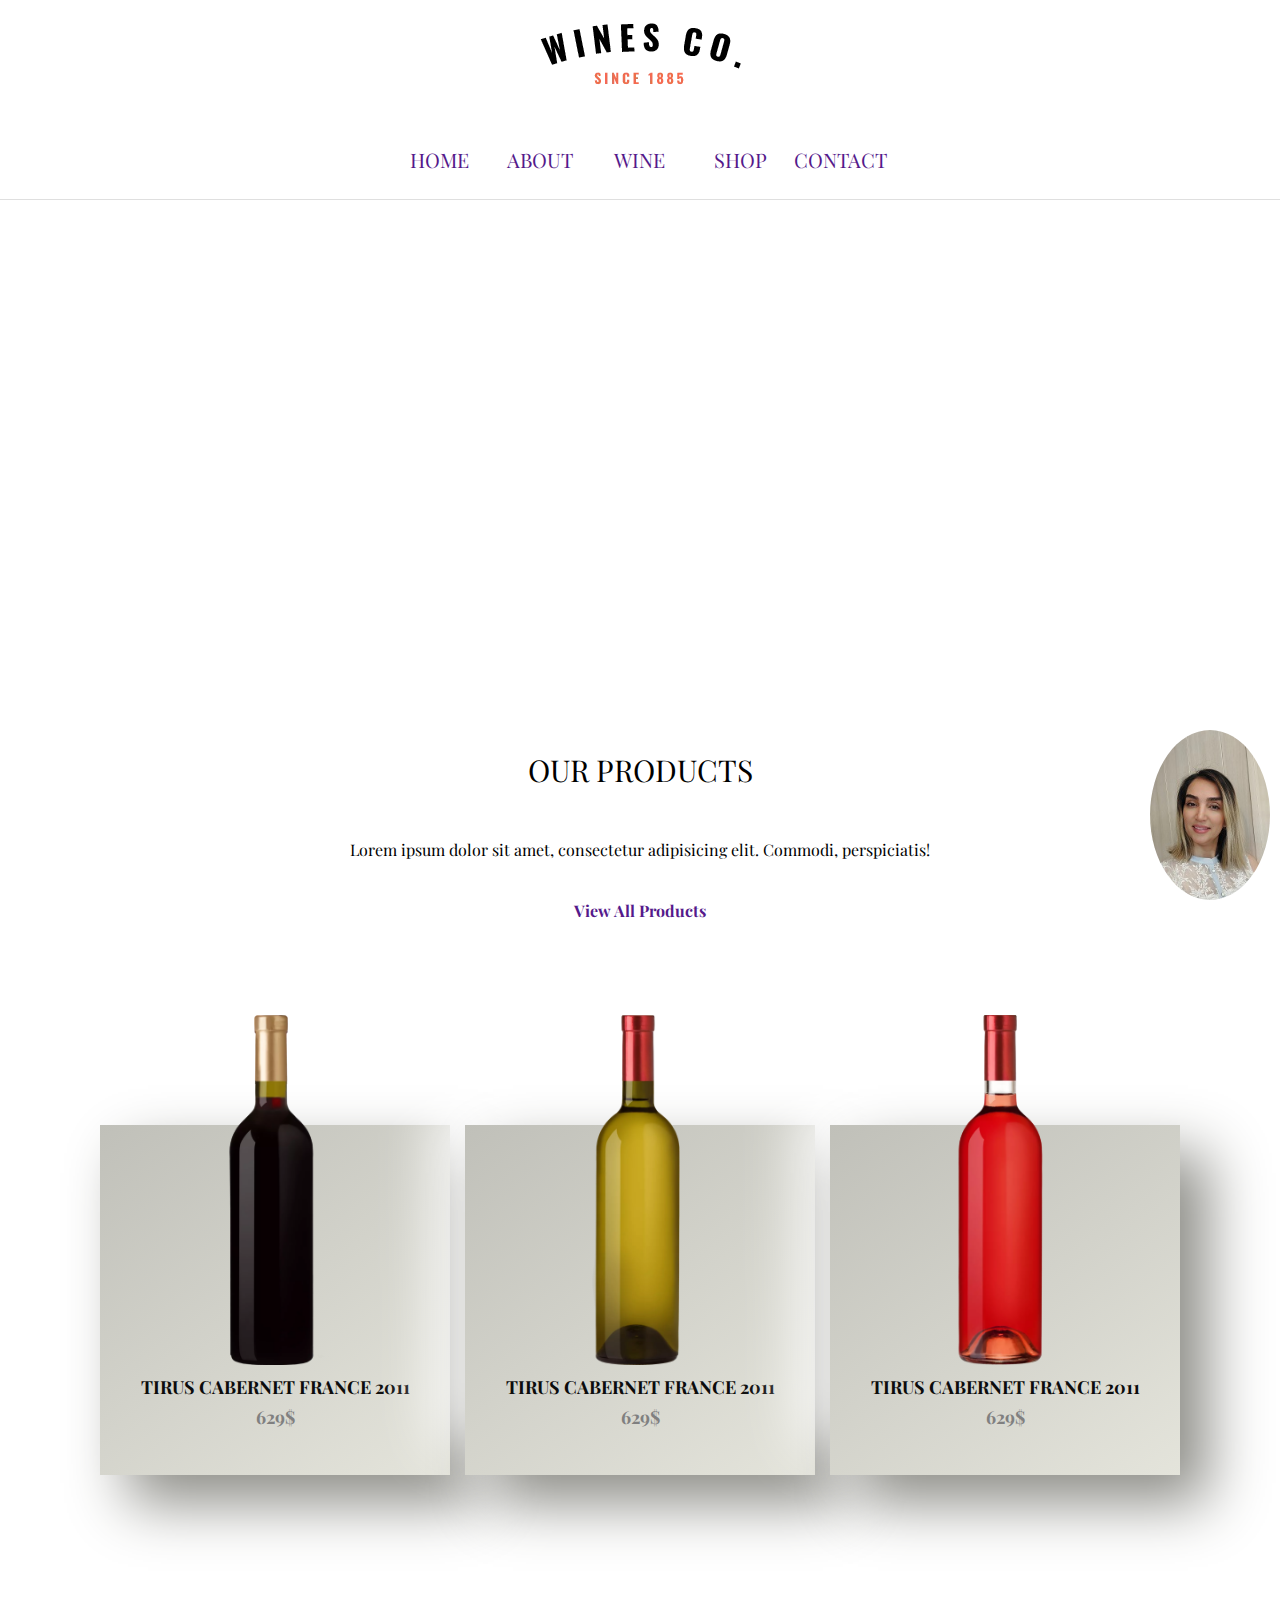
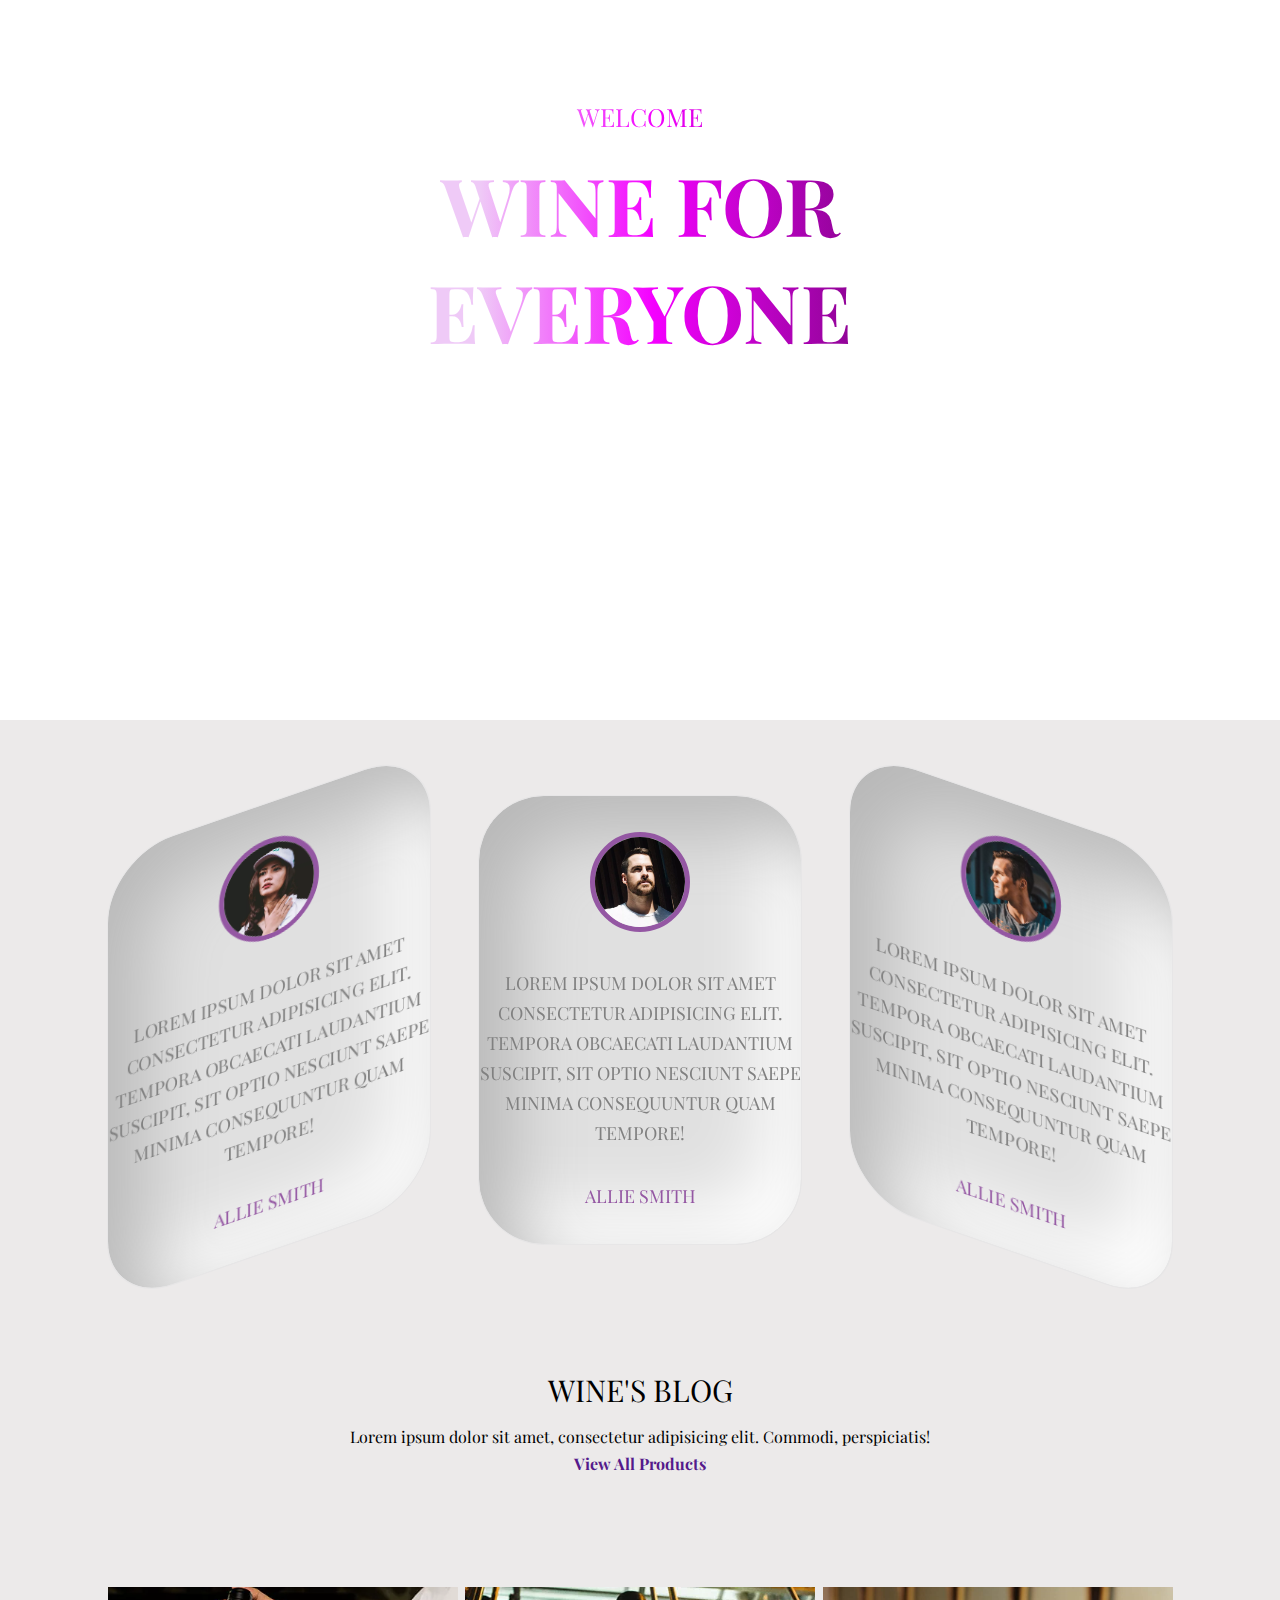
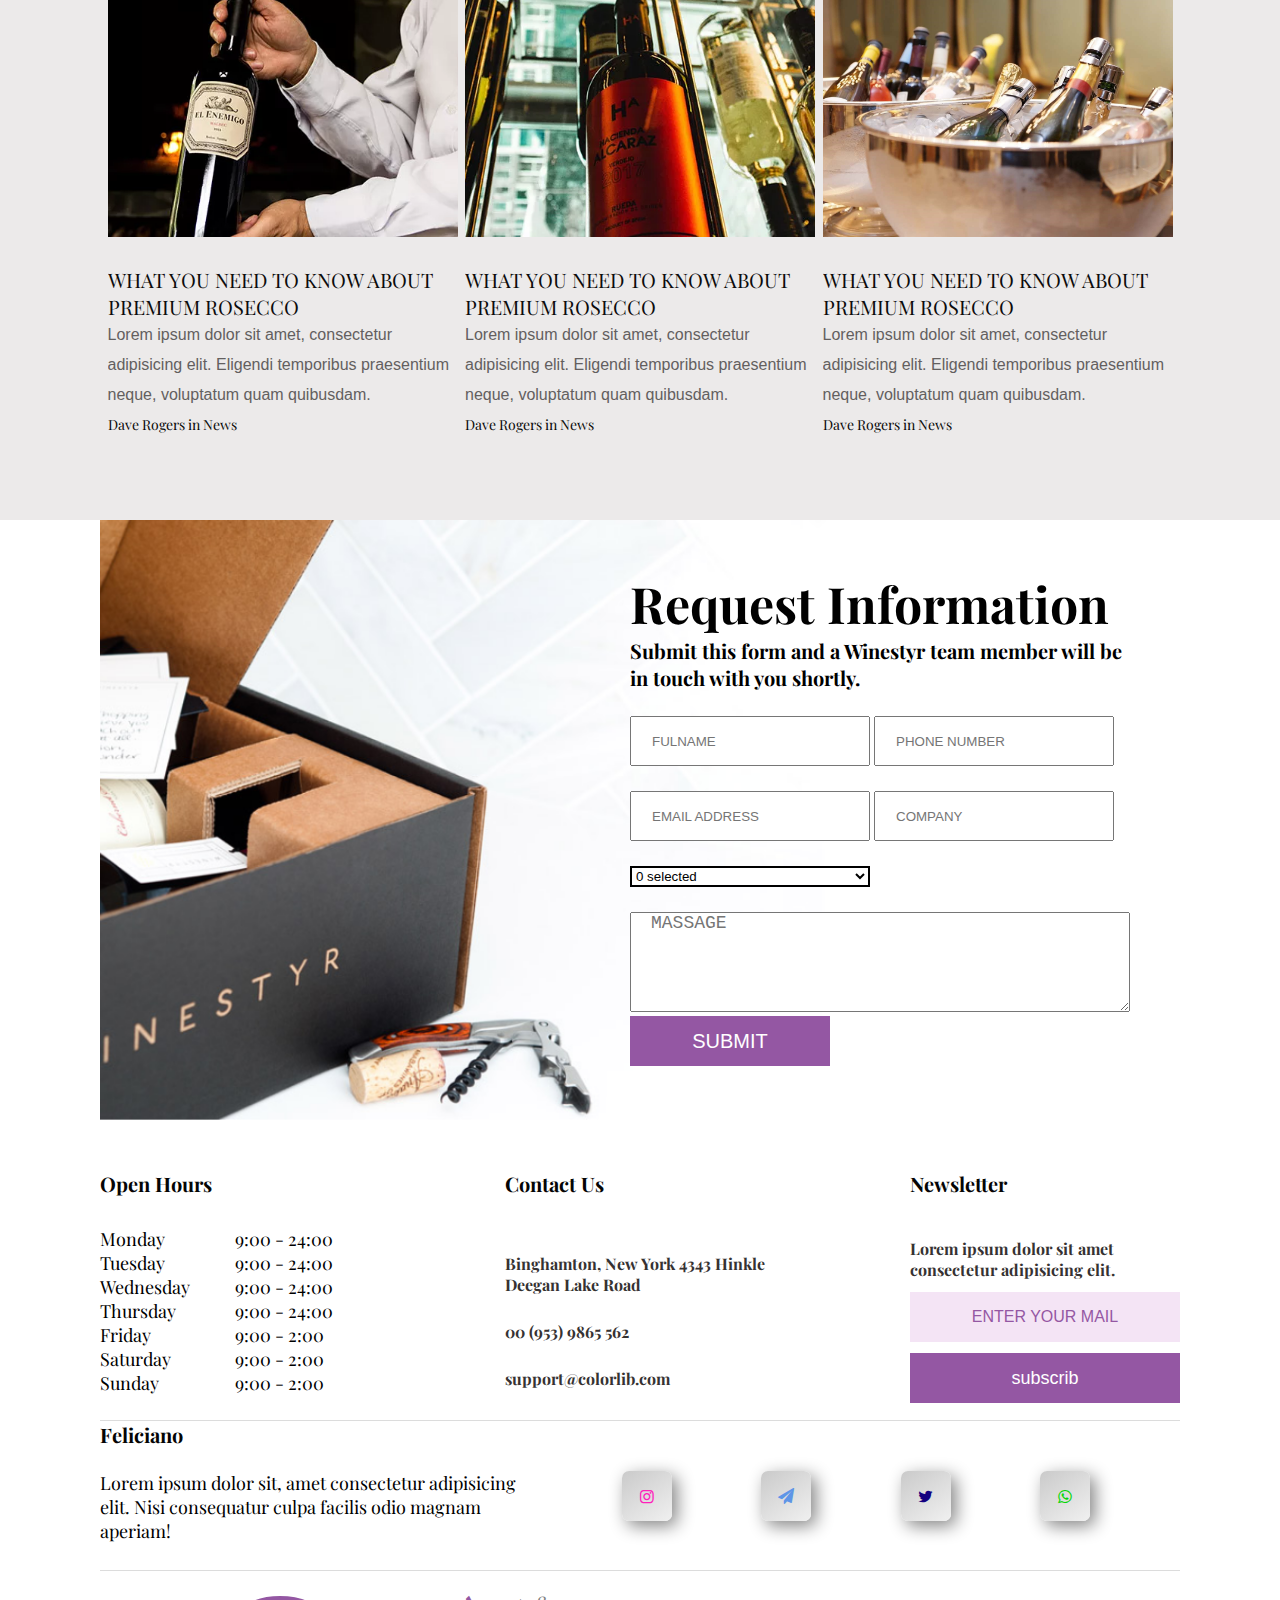
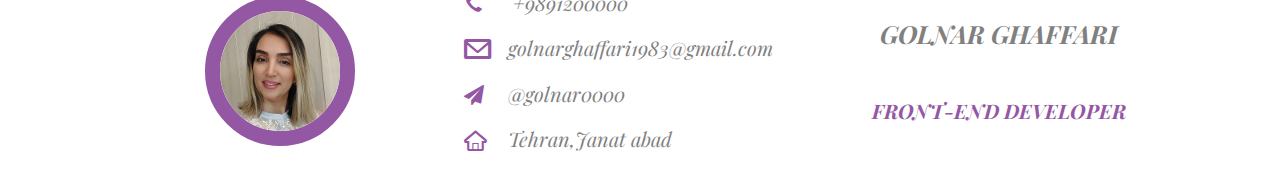
<file: index.html>
<!DOCTYPE html>
<html lang="en">

<head>
    <meta charset="UTF-8">
    <meta name="viewport" content="width=device-width, initial-scale=1.0">
    <link rel="stylesheet" href="css/style.css">
    <link rel="stylesheet" href="font/fontello-d70b8299/css/fontello.css">
    <link rel="preconnect" href="https://fonts.googleapis.com">
    <link rel="preconnect" href="https://fonts.gstatic.com" crossorigin>
    <link href="https://fonts.googleapis.com/css2?family=Playfair+Display:ital,wght@0,400..900;1,400..900&display=swap"
        rel="stylesheet">
    <title>Document</title>
</head>

<body>
    <main>

        <header>
            <figure><a href=""><img src="images/logo(1).png" alt=""></a></figure>
            <nav class="row">
                <ul class="row">
                    <li><a href="">home</a></li>
                    <li><a href="">about</a></li>
                    <li><a href="">wine</a></li>
                    <li><a href="">shop</a></li>
                    <li><a href="">contact</a></li>
                </ul>
            </nav>
        </header>
        <div>
            <img src="images/golnar.jpg" alt="">
            <div class="icon-instagram"></div>
            <div class=" icon-paper-plane"></div>
            <div class="icon-twitter"></div>
            <div class=" icon-whatsapp"></div>
        </div>
        <section>
            <div class="slider">
                <figure><img src="images/bg2.jpg" alt="">
                    <figcaption>Wine for everyone</figcaption>
                </figure>
                <figure><img src="images/bg6.jpg" alt="">
                    <figcaption>grape wine</figcaption>
                </figure>
                <figure><img src="images/bg4.jpg" alt="">
                    <figcaption>white wine</figcaption>
                </figure>
                <figure><img src="images/bg8.jpg" alt="">
                    <figcaption>red wine</figcaption>
                </figure>
                <figure><img src="images/5.webp" alt="">
                    <figcaption>products</figcaption>
                </figure>

            </div>
        </section>
        <section class="row">
            <div class="row">
                <span>Our Products</span>
                <span>Lorem ipsum dolor sit amet, consectetur adipisicing elit. Commodi, perspiciatis!</span>
                <span><a href="">View All Products </a></span>
            </div>
            <div class="row">
                <figure><img src="images/wine_1.png" alt=""> <span>tirus cabernet france 2011</span><span>629$</span>
                    <figcaption><span>tirus cabernet france 2011</span><span>9000$</span><span>629$</span><button ><i
                                class=" icon-home-outline"></i>Add To Cart</button></figcaption>
                </figure>
                <figure><img src="images/wine_2.png" alt=""><span>tirus cabernet france 2011</span><span>629$</span>
                    <figcaption><span>tirus cabernet france 2011</span><span>9000$</span><span>629$</span><button><i
                                class=" icon-home-outline"></i>Add To Cart</button></figcaption>
                </figure>
                <figure><img src="images/wine_3.png" alt=""><span>tirus cabernet france 2011</span><span>629$</span>
                    <figcaption><span>tirus cabernet france 2011</span><span>9000$</span><span>629$</span><button><i
                                class=" icon-home-outline">
                            </i>Add To Cart</button></figcaption>
                </figure>
            </div>
        </section>
        <section class="row">
            <span>WELCOME</span>
            <span>Wine for everyone</span>
        </section>
        <section class="row">
            <div class="row left">
                <figure> <img src="images/person_1.jpg" alt=""></figure>
                <p>Lorem ipsum dolor sit amet consectetur adipisicing elit. Tempora obcaecati laudantium suscipit, sit
                    optio nesciunt saepe minima consequuntur quam tempore!</p><span>allie smith</span>
            </div>
            <div class="row center">
                <figure> <img src="images/person_2.jpg" alt=""></figure>
                <p>Lorem ipsum dolor sit amet consectetur adipisicing elit. Tempora obcaecati laudantium suscipit, sit
                    optio nesciunt saepe minima consequuntur quam tempore!</p><span>allie smith</span>
            </div>
            <div class="row right">
                <figure> <img src="images/person_3.jpg" alt=""></figure>
                <p>Lorem ipsum dolor sit amet consectetur adipisicing elit. Tempora obcaecati laudantium suscipit, sit
                    optio nesciunt saepe minima consequuntur quam tempore!</p><span>allie smith</span>
            </div>

        </section>
        <section class="row">
            <div class="row">
                <span>Wine's Blog</span>
                <span>Lorem ipsum dolor sit amet, consectetur adipisicing elit. Commodi, perspiciatis!</span>
                <span><a href="">View All Products </a></span>
            </div>
            <div class="row">
                <figure><img src="images/img_1.jpg" alt="">
                    <figcaption>
                        <p>What You Need To Know About Premium Rosecco</p><span>Lorem ipsum dolor sit amet, consectetur
                            adipisicing elit. Eligendi temporibus praesentium neque, voluptatum quam
                            quibusdam.</span><span>Dave Rogers in News</span>
                    </figcaption>
                </figure>
                <figure><img src="images/img_3.jpg" alt="">
                    <figcaption>
                        <p>What You Need To Know About Premium Rosecco</p><span>Lorem ipsum dolor sit amet, consectetur
                            adipisicing elit. Eligendi temporibus praesentium neque, voluptatum quam
                            quibusdam.</span><span>Dave Rogers in News</span>
                    </figcaption>
                </figure>
                <figure><img src="images/serv3.jpg" alt="">
                    <figcaption>
                        <p>What You Need To Know About Premium Rosecco</p><span>Lorem ipsum dolor sit amet, consectetur
                            adipisicing elit. Eligendi temporibus praesentium neque, voluptatum quam
                            quibusdam.</span><span>Dave Rogers in News</span>
                    </figcaption>
                </figure>
            </div>
        </section>
        <section class="row">

            <div class="row">
            </div>
            <div>
                <form action="" method="post">
                    <h1>Request Information</h1>
                    <p>Submit this form and a Winestyr team member will be in touch with you shortly.</p>
                    <input type="text" name="fulname" placeholder="FULNAME">
                    <input type="tel" placeholder="PHONE NUMBER" name="phonenumber">
                    <input type="email" placeholder="EMAIL ADDRESS" name="email">
                    <input type="text" name="fulname" placeholder="COMPANY">

                    <select multiple size="1" name="Number of Gift" id="" class="gift">
                        <optgroup label="NUMBER OF GIFT">

                            <option value="">10</option>
                            <option value="">10-40</option>
                            <option value="">41-100</option>
                            <option value="">+100</option>
                        </optgroup>
                    </select>
                    <textarea name="address" id="" cols="30" rows="10" placeholder="MASSAGE"></textarea>
                    <button>SUBMIT</button>

                </form>
            </div>
        </section>
        <footer>
            <div class="row">
                <div><span>Open Hours</span>
                    <section>
                        <div>
                            <span>Monday</span>
                            <span>Tuesday</span>
                            <span>Wednesday</span>
                            <span>Thursday</span>
                            <span>Friday</span>
                            <span>Saturday</span>
                            <span>Sunday</span>
                        </div>
                        <div>
                            <span>9:00 - 24:00</span>
                            <span>9:00 - 24:00</span>
                            <span>9:00 - 24:00</span>
                            <span>9:00 - 24:00</span>
                            <span>9:00 - 2:00</span>
                            <span>9:00 - 2:00</span>
                            <span>9:00 - 2:00</span>

                        </div>
                    </section>
                </div>
                <div>
                    <span>Contact Us</span>
                    <section class="row">
                        <span>Binghamton, New York 4343 Hinkle Deegan Lake Road</span>
                        <span>00 (953) 9865 562</span>
                        <span>support@colorlib.com</span>
                    </section>
                </div>
                <div>
                    <span>Newsletter</span>
                    <section class="row">
                        <p>Lorem ipsum dolor sit amet consectetur adipisicing elit.</p>
                        <input type="email" placeholder="ENTER YOUR MAIL">
                        <button>subscrib</button>
                    </section>

                </div>
            </div>
            <div class="row">
                <div class="row"><span>Feliciano</span>
                    <p>Lorem ipsum dolor sit, amet consectetur adipisicing elit. Nisi consequatur culpa facilis odio
                        magnam aperiam!</p>
                </div>

                <div class="row">
                    <i class="icon-instagram"></i>
                    <i class=" icon-paper-plane"></i>
                    <i class="icon-twitter"></i>
                    <i class=" icon-whatsapp"></i>

                </div>
            </div>
            <div class="row">
                <div>
                    <img src="images/golnar.jpg" alt="">
                </div>
                <div>
                    <div><i class="icon-call"> <span>+9891200000</span> </i></div>
                    <div><i class=" icon-mail-1"><span>golnarghaffari1983@gmail.com</span></i></div>
                    <div><i class=" icon-paper-plane"><span>@golnar0000</span></i></div>
                    <div><i class="icon-home-outline"><span>Tehran,Janat abad</span></i></div>
                </div>
                <div class="row">
                    <p>GOLNAR GHAFFARI</p>
                    <h2>FRONT-END DEVELOPER</h2>

                </div>
            </div>
        </footer>
        
    </main>
</body>

</html>
</file>
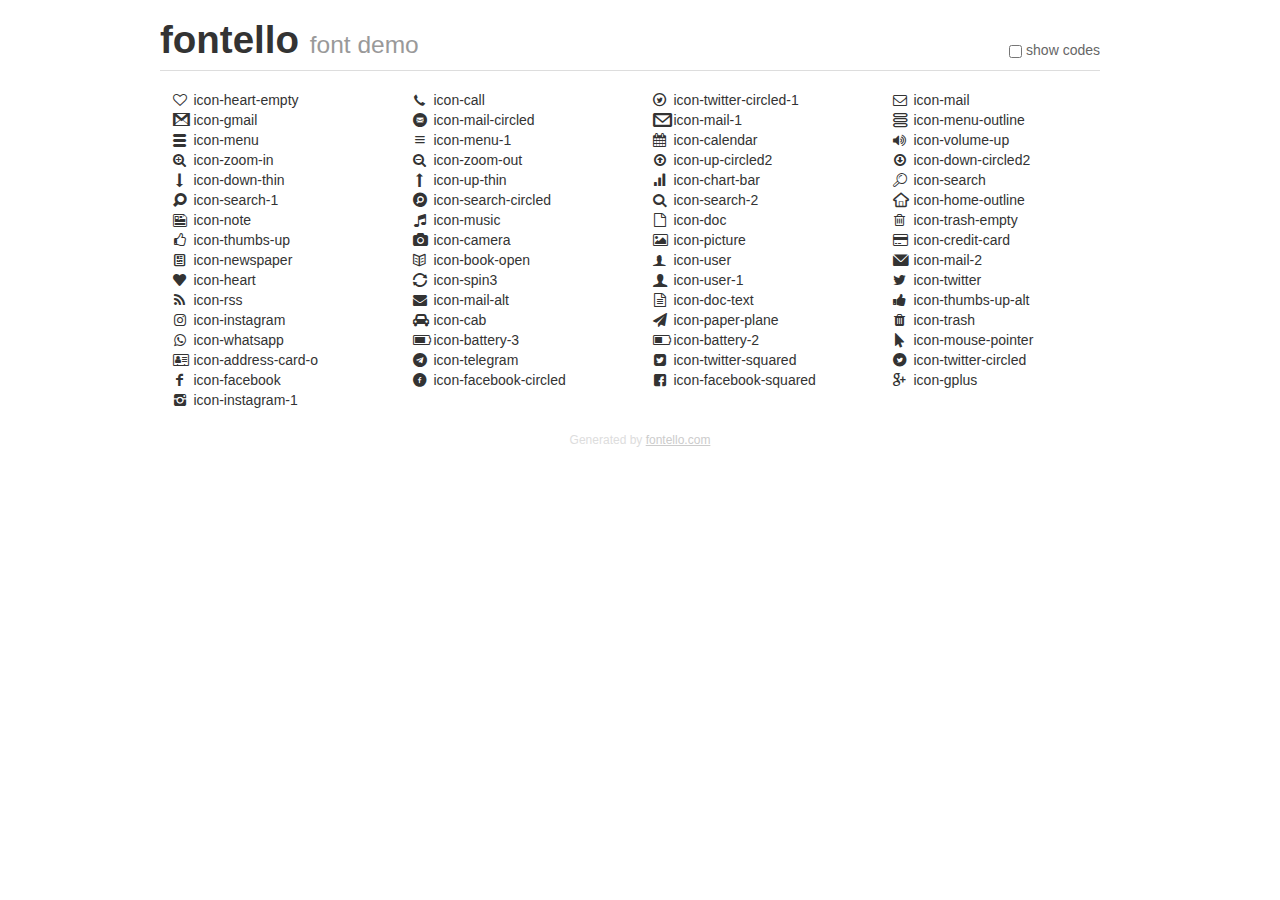
<file: font/fontello-d70b8299/demo.html>
<!DOCTYPE html>
<html>
  <head>
  <!--[if lt IE 9]><script language="javascript" type="text/javascript" src="//html5shim.googlecode.com/svn/trunk/html5.js"></script><![endif]-->
  <meta charset="UTF-8">
  <style>
    html {
      font-size: 100%;
      -webkit-text-size-adjust: 100%;
      -ms-text-size-adjust: 100%;
    }
    a:focus {
      outline: thin dotted #333;
      outline: 5px auto -webkit-focus-ring-color;
      outline-offset: -2px;
    }
    a:hover,
    a:active {
      outline: 0;
    }
    input {
      margin: 0;
      font-size: 100%;
      vertical-align: middle;
      *overflow: visible;
      line-height: normal;
    }
    input::-moz-focus-inner {
      padding: 0;
      border: 0;
    }
    body {
      margin: 0;
      font-family: "Helvetica Neue", Helvetica, Arial, sans-serif;
      font-size: 14px;
      line-height: 20px;
      color: #333;
      background-color: #fff;
    }
    a {
      color: #08c;
      text-decoration: none;
    }
    a:hover {
      color: #005580;
      text-decoration: underline;
    }
    .row {
      margin-left: -20px;
      *zoom: 1;
    }
    .row:before,
    .row:after {
      display: table;
      content: "";
      line-height: 0;
    }
    .row:after {
      clear: both;
    }
    .span3 {
      float: left;
      min-height: 1px;
      margin-left: 20px;
      width: 220px;
    }
    .container {
      width: 940px;
      margin-right: auto;
      margin-left: auto;
      *zoom: 1;
    }
    .container:before,
    .container:after {
      display: table;
      content: "";
      line-height: 0;
    }
    .container:after {
      clear: both;
    }
    small {
      font-size: 85%;
    }
    h1 {
      margin: 10px 0;
      font-family: inherit;
      font-weight: bold;
      line-height: 20px;
      color: inherit;
      text-rendering: optimizelegibility;
      line-height: 40px;
      font-size: 38.5px;
    }
    h1 small {
      font-weight: normal;
      line-height: 1;
      color: #999;
      font-size: 24.5px;
    }

    body {
      margin-top: 90px;
    }
    .header {
      position: fixed;
      top: 0;
      left: 50%;
      margin-left: -480px;
      background-color: #fff;
      border-bottom: 1px solid #ddd;
      padding-top: 10px;
      z-index: 10;
    }
    .footer {
      color: #ddd;
      font-size: 12px;
      text-align: center;
      margin-top: 20px;
    }
    .footer a {
      color: #ccc;
      text-decoration: underline;
    }
    .the-icons {
      font-size: 14px;
      line-height: 24px;
    }
    .switch {
      position: absolute;
      right: 0;
      bottom: 10px;
      color: #666;
    }
    .switch input {
      margin-right: 0.3em;
    }
    .codesOn .i-name {
      display: none;
    }
    .codesOn .i-code {
      display: inline;
    }
    .i-code {
      display: none;
    }
    @font-face {
      font-family: 'fontello';
      src: url('./font/fontello.eot?68628927');
      src: url('./font/fontello.eot?68628927#iefix') format('embedded-opentype'),
           url('./font/fontello.woff?68628927') format('woff'),
           url('./font/fontello.ttf?68628927') format('truetype'),
           url('./font/fontello.svg?68628927#fontello') format('svg');
      font-weight: normal;
      font-style: normal;
    }
    .demo-icon {
      font-family: "fontello";
      font-style: normal;
      font-weight: normal;
      speak: never;
     
      display: inline-block;
      text-decoration: inherit;
      width: 1em;
      margin-right: .2em;
      text-align: center;
      /* opacity: .8; */
     
      /* For safety - reset parent styles, that can break glyph codes*/
      font-variant: normal;
      text-transform: none;
     
      /* fix buttons height, for twitter bootstrap */
      line-height: 1em;
     
      /* Animation center compensation - margins should be symmetric */
      /* remove if not needed */
      margin-left: .2em;
     
      /* You can be more comfortable with increased icons size */
      /* font-size: 120%; */
     
      /* Font smoothing. That was taken from TWBS */
      -webkit-font-smoothing: antialiased;
      -moz-osx-font-smoothing: grayscale;
     
      /* Uncomment for 3D effect */
      /* text-shadow: 1px 1px 1px rgba(127, 127, 127, 0.3); */
    }
    </style>
    <link rel="stylesheet" href="css/animation.css"><!--[if IE 7]><link rel="stylesheet" href="css/" + font.fontname + "-ie7.css"><![endif]-->
    <script>
      function toggleCodes(on) {
        var obj = document.getElementById('icons');
      
        if (on) {
          obj.className += ' codesOn';
        } else {
          obj.className = obj.className.replace(' codesOn', '');
        }
      }
    </script>
  </head>
  <body>
    <div class="container header">
      <h1>fontello <small>font demo</small></h1>
      <label class="switch">
        <input type="checkbox" onclick="toggleCodes(this.checked)">show codes
      </label>
    </div>
    <div class="container" id="icons">
      <div class="row">
        <div class="span3" title="Code: 0xe800">
          <i class="demo-icon icon-heart-empty">&#xe800;</i> <span class="i-name">icon-heart-empty</span><span class="i-code">0xe800</span>
        </div>
        <div class="span3" title="Code: 0xe801">
          <i class="demo-icon icon-call">&#xe801;</i> <span class="i-name">icon-call</span><span class="i-code">0xe801</span>
        </div>
        <div class="span3" title="Code: 0xe802">
          <i class="demo-icon icon-twitter-circled-1">&#xe802;</i> <span class="i-name">icon-twitter-circled-1</span><span class="i-code">0xe802</span>
        </div>
        <div class="span3" title="Code: 0xe803">
          <i class="demo-icon icon-mail">&#xe803;</i> <span class="i-name">icon-mail</span><span class="i-code">0xe803</span>
        </div>
      </div>
      <div class="row">
        <div class="span3" title="Code: 0xe804">
          <i class="demo-icon icon-gmail">&#xe804;</i> <span class="i-name">icon-gmail</span><span class="i-code">0xe804</span>
        </div>
        <div class="span3" title="Code: 0xe805">
          <i class="demo-icon icon-mail-circled">&#xe805;</i> <span class="i-name">icon-mail-circled</span><span class="i-code">0xe805</span>
        </div>
        <div class="span3" title="Code: 0xe806">
          <i class="demo-icon icon-mail-1">&#xe806;</i> <span class="i-name">icon-mail-1</span><span class="i-code">0xe806</span>
        </div>
        <div class="span3" title="Code: 0xe807">
          <i class="demo-icon icon-menu-outline">&#xe807;</i> <span class="i-name">icon-menu-outline</span><span class="i-code">0xe807</span>
        </div>
      </div>
      <div class="row">
        <div class="span3" title="Code: 0xe808">
          <i class="demo-icon icon-menu">&#xe808;</i> <span class="i-name">icon-menu</span><span class="i-code">0xe808</span>
        </div>
        <div class="span3" title="Code: 0xe809">
          <i class="demo-icon icon-menu-1">&#xe809;</i> <span class="i-name">icon-menu-1</span><span class="i-code">0xe809</span>
        </div>
        <div class="span3" title="Code: 0xe80a">
          <i class="demo-icon icon-calendar">&#xe80a;</i> <span class="i-name">icon-calendar</span><span class="i-code">0xe80a</span>
        </div>
        <div class="span3" title="Code: 0xe80b">
          <i class="demo-icon icon-volume-up">&#xe80b;</i> <span class="i-name">icon-volume-up</span><span class="i-code">0xe80b</span>
        </div>
      </div>
      <div class="row">
        <div class="span3" title="Code: 0xe80c">
          <i class="demo-icon icon-zoom-in">&#xe80c;</i> <span class="i-name">icon-zoom-in</span><span class="i-code">0xe80c</span>
        </div>
        <div class="span3" title="Code: 0xe80d">
          <i class="demo-icon icon-zoom-out">&#xe80d;</i> <span class="i-name">icon-zoom-out</span><span class="i-code">0xe80d</span>
        </div>
        <div class="span3" title="Code: 0xe80e">
          <i class="demo-icon icon-up-circled2">&#xe80e;</i> <span class="i-name">icon-up-circled2</span><span class="i-code">0xe80e</span>
        </div>
        <div class="span3" title="Code: 0xe80f">
          <i class="demo-icon icon-down-circled2">&#xe80f;</i> <span class="i-name">icon-down-circled2</span><span class="i-code">0xe80f</span>
        </div>
      </div>
      <div class="row">
        <div class="span3" title="Code: 0xe810">
          <i class="demo-icon icon-down-thin">&#xe810;</i> <span class="i-name">icon-down-thin</span><span class="i-code">0xe810</span>
        </div>
        <div class="span3" title="Code: 0xe811">
          <i class="demo-icon icon-up-thin">&#xe811;</i> <span class="i-name">icon-up-thin</span><span class="i-code">0xe811</span>
        </div>
        <div class="span3" title="Code: 0xe812">
          <i class="demo-icon icon-chart-bar">&#xe812;</i> <span class="i-name">icon-chart-bar</span><span class="i-code">0xe812</span>
        </div>
        <div class="span3" title="Code: 0xe813">
          <i class="demo-icon icon-search">&#xe813;</i> <span class="i-name">icon-search</span><span class="i-code">0xe813</span>
        </div>
      </div>
      <div class="row">
        <div class="span3" title="Code: 0xe814">
          <i class="demo-icon icon-search-1">&#xe814;</i> <span class="i-name">icon-search-1</span><span class="i-code">0xe814</span>
        </div>
        <div class="span3" title="Code: 0xe815">
          <i class="demo-icon icon-search-circled">&#xe815;</i> <span class="i-name">icon-search-circled</span><span class="i-code">0xe815</span>
        </div>
        <div class="span3" title="Code: 0xe816">
          <i class="demo-icon icon-search-2">&#xe816;</i> <span class="i-name">icon-search-2</span><span class="i-code">0xe816</span>
        </div>
        <div class="span3" title="Code: 0xe817">
          <i class="demo-icon icon-home-outline">&#xe817;</i> <span class="i-name">icon-home-outline</span><span class="i-code">0xe817</span>
        </div>
      </div>
      <div class="row">
        <div class="span3" title="Code: 0xe818">
          <i class="demo-icon icon-note">&#xe818;</i> <span class="i-name">icon-note</span><span class="i-code">0xe818</span>
        </div>
        <div class="span3" title="Code: 0xe819">
          <i class="demo-icon icon-music">&#xe819;</i> <span class="i-name">icon-music</span><span class="i-code">0xe819</span>
        </div>
        <div class="span3" title="Code: 0xe81a">
          <i class="demo-icon icon-doc">&#xe81a;</i> <span class="i-name">icon-doc</span><span class="i-code">0xe81a</span>
        </div>
        <div class="span3" title="Code: 0xe81b">
          <i class="demo-icon icon-trash-empty">&#xe81b;</i> <span class="i-name">icon-trash-empty</span><span class="i-code">0xe81b</span>
        </div>
      </div>
      <div class="row">
        <div class="span3" title="Code: 0xe81c">
          <i class="demo-icon icon-thumbs-up">&#xe81c;</i> <span class="i-name">icon-thumbs-up</span><span class="i-code">0xe81c</span>
        </div>
        <div class="span3" title="Code: 0xe81d">
          <i class="demo-icon icon-camera">&#xe81d;</i> <span class="i-name">icon-camera</span><span class="i-code">0xe81d</span>
        </div>
        <div class="span3" title="Code: 0xe81e">
          <i class="demo-icon icon-picture">&#xe81e;</i> <span class="i-name">icon-picture</span><span class="i-code">0xe81e</span>
        </div>
        <div class="span3" title="Code: 0xe81f">
          <i class="demo-icon icon-credit-card">&#xe81f;</i> <span class="i-name">icon-credit-card</span><span class="i-code">0xe81f</span>
        </div>
      </div>
      <div class="row">
        <div class="span3" title="Code: 0xe820">
          <i class="demo-icon icon-newspaper">&#xe820;</i> <span class="i-name">icon-newspaper</span><span class="i-code">0xe820</span>
        </div>
        <div class="span3" title="Code: 0xe821">
          <i class="demo-icon icon-book-open">&#xe821;</i> <span class="i-name">icon-book-open</span><span class="i-code">0xe821</span>
        </div>
        <div class="span3" title="Code: 0xe822">
          <i class="demo-icon icon-user">&#xe822;</i> <span class="i-name">icon-user</span><span class="i-code">0xe822</span>
        </div>
        <div class="span3" title="Code: 0xe823">
          <i class="demo-icon icon-mail-2">&#xe823;</i> <span class="i-name">icon-mail-2</span><span class="i-code">0xe823</span>
        </div>
      </div>
      <div class="row">
        <div class="span3" title="Code: 0xe824">
          <i class="demo-icon icon-heart">&#xe824;</i> <span class="i-name">icon-heart</span><span class="i-code">0xe824</span>
        </div>
        <div class="span3" title="Code: 0xe832">
          <i class="demo-icon icon-spin3 animate-spin">&#xe832;</i> <span class="i-name">icon-spin3</span><span class="i-code">0xe832</span>
        </div>
        <div class="span3" title="Code: 0xf061">
          <i class="demo-icon icon-user-1">&#xf061;</i> <span class="i-name">icon-user-1</span><span class="i-code">0xf061</span>
        </div>
        <div class="span3" title="Code: 0xf099">
          <i class="demo-icon icon-twitter">&#xf099;</i> <span class="i-name">icon-twitter</span><span class="i-code">0xf099</span>
        </div>
      </div>
      <div class="row">
        <div class="span3" title="Code: 0xf09e">
          <i class="demo-icon icon-rss">&#xf09e;</i> <span class="i-name">icon-rss</span><span class="i-code">0xf09e</span>
        </div>
        <div class="span3" title="Code: 0xf0e0">
          <i class="demo-icon icon-mail-alt">&#xf0e0;</i> <span class="i-name">icon-mail-alt</span><span class="i-code">0xf0e0</span>
        </div>
        <div class="span3" title="Code: 0xf0f6">
          <i class="demo-icon icon-doc-text">&#xf0f6;</i> <span class="i-name">icon-doc-text</span><span class="i-code">0xf0f6</span>
        </div>
        <div class="span3" title="Code: 0xf164">
          <i class="demo-icon icon-thumbs-up-alt">&#xf164;</i> <span class="i-name">icon-thumbs-up-alt</span><span class="i-code">0xf164</span>
        </div>
      </div>
      <div class="row">
        <div class="span3" title="Code: 0xf16d">
          <i class="demo-icon icon-instagram">&#xf16d;</i> <span class="i-name">icon-instagram</span><span class="i-code">0xf16d</span>
        </div>
        <div class="span3" title="Code: 0xf1b9">
          <i class="demo-icon icon-cab">&#xf1b9;</i> <span class="i-name">icon-cab</span><span class="i-code">0xf1b9</span>
        </div>
        <div class="span3" title="Code: 0xf1d8">
          <i class="demo-icon icon-paper-plane">&#xf1d8;</i> <span class="i-name">icon-paper-plane</span><span class="i-code">0xf1d8</span>
        </div>
        <div class="span3" title="Code: 0xf1f8">
          <i class="demo-icon icon-trash">&#xf1f8;</i> <span class="i-name">icon-trash</span><span class="i-code">0xf1f8</span>
        </div>
      </div>
      <div class="row">
        <div class="span3" title="Code: 0xf232">
          <i class="demo-icon icon-whatsapp">&#xf232;</i> <span class="i-name">icon-whatsapp</span><span class="i-code">0xf232</span>
        </div>
        <div class="span3" title="Code: 0xf241">
          <i class="demo-icon icon-battery-3">&#xf241;</i> <span class="i-name">icon-battery-3</span><span class="i-code">0xf241</span>
        </div>
        <div class="span3" title="Code: 0xf242">
          <i class="demo-icon icon-battery-2">&#xf242;</i> <span class="i-name">icon-battery-2</span><span class="i-code">0xf242</span>
        </div>
        <div class="span3" title="Code: 0xf245">
          <i class="demo-icon icon-mouse-pointer">&#xf245;</i> <span class="i-name">icon-mouse-pointer</span><span class="i-code">0xf245</span>
        </div>
      </div>
      <div class="row">
        <div class="span3" title="Code: 0xf2bc">
          <i class="demo-icon icon-address-card-o">&#xf2bc;</i> <span class="i-name">icon-address-card-o</span><span class="i-code">0xf2bc</span>
        </div>
        <div class="span3" title="Code: 0xf2c6">
          <i class="demo-icon icon-telegram">&#xf2c6;</i> <span class="i-name">icon-telegram</span><span class="i-code">0xf2c6</span>
        </div>
        <div class="span3" title="Code: 0xf304">
          <i class="demo-icon icon-twitter-squared">&#xf304;</i> <span class="i-name">icon-twitter-squared</span><span class="i-code">0xf304</span>
        </div>
        <div class="span3" title="Code: 0xf30a">
          <i class="demo-icon icon-twitter-circled">&#xf30a;</i> <span class="i-name">icon-twitter-circled</span><span class="i-code">0xf30a</span>
        </div>
      </div>
      <div class="row">
        <div class="span3" title="Code: 0xf30c">
          <i class="demo-icon icon-facebook">&#xf30c;</i> <span class="i-name">icon-facebook</span><span class="i-code">0xf30c</span>
        </div>
        <div class="span3" title="Code: 0xf30d">
          <i class="demo-icon icon-facebook-circled">&#xf30d;</i> <span class="i-name">icon-facebook-circled</span><span class="i-code">0xf30d</span>
        </div>
        <div class="span3" title="Code: 0xf30e">
          <i class="demo-icon icon-facebook-squared">&#xf30e;</i> <span class="i-name">icon-facebook-squared</span><span class="i-code">0xf30e</span>
        </div>
        <div class="span3" title="Code: 0xf30f">
          <i class="demo-icon icon-gplus">&#xf30f;</i> <span class="i-name">icon-gplus</span><span class="i-code">0xf30f</span>
        </div>
      </div>
      <div class="row">
        <div class="span3" title="Code: 0xf32d">
          <i class="demo-icon icon-instagram-1">&#xf32d;</i> <span class="i-name">icon-instagram-1</span><span class="i-code">0xf32d</span>
        </div>
      </div>
    </div>
    <div class="container footer">Generated by <a href="https://fontello.com">fontello.com</a></div>
  </body>
</html>
</file>
<file: css/style.css>
* {
    margin: 0;
    padding: 0;
    box-sizing: border-box;
}

:root {
    --favcolor: red;
    --favbg: green;
    font-family: "Playfair Display", serif;

}

.row {
    display: flex;
    flex-wrap: wrap;
    width: 100%;
}

main {
    width: 100%;
    height: auto;
    position: relative;

    >header {
        width: 100%;
        /* background-color: antiquewhite; */
        height: 200px;

        >figure {
            width: 100%;
            height: 120px;
            display: flex;
            justify-content: center;
            align-items: center;
        }

        >nav {
            width: 100%;
            height: 80px;
            justify-content: center;
            align-items: center;
            z-index: 1000;
            background-color: white;
            border-bottom: 1px solid rgba(220, 220, 220, 0.911);
            /* position: fixed; */

            >ul {
                width: 40% !important;
                height: 100%;
                justify-content: space-evenly;
                align-items: center;
                line-height: 80px;


                >li {
                    width: 90px;
                    height: 50px;
                    display: flex;
                    list-style-type: none;
                    justify-content: center;
                    cursor: pointer;
                    font-size: 20px;
                    text-transform: uppercase;
                    line-height: 50px;
                    position: relative;

                    &:hover {

                        &::before,
                        &::after {
                            transform: scaleX(1);
                        }
                    }

                    &::before {
                        content: '';
                        width: 90px;
                        height: 2px;
                        background-color: rgb(177, 171, 171);
                        position: absolute;
                        transform: scaleX(0);
                        transform-origin: left;
                        transition: 0.5s;

                    }

                    &::after {
                        content: '';
                        width: 90px;
                        height: 2px;
                        background-color: rgb(177, 171, 171);
                        position: absolute;
                        top: 50px;
                        bottom: 0;
                        transform: scaleX(0);
                        transform-origin: right;
                        transition: 0.5s;

                    }

                    >a {
                        display: block;
                        text-decoration-line: none;
                    }
                }
            }

        }

    }

    >div {
        width: 120px;
        height: 170px;
        position: fixed;
        bottom: 0;
        right: 10px;
        z-index: 10;

        >img {
            width: 120px;
            height: 170px;
            overflow: hidden;
            border-radius: 50%;
            position: absolute;
            object-fit: cover;
            z-index: 10;
            
        }

        >div {
            display: flex;
            justify-content: center;
            align-items: center;
            width: 30px;
            height: 30px;
            border-radius: 50%;
            background-color: rgb(144, 96, 189);
              color: white;
            position:absolute;
            top:60px;
            left: 45px;
            transform-style: preserve-3d;
            transition: 1s linear;

        }
         &:hover div{
            &:nth-of-type(1){
                transform:  translateY(-80px) translateX(-80px) ;

            }
            &:nth-of-type(2){
                transform:  translateY(-30px) translateX(-100px) ;

            }
            &:nth-of-type(3){
                transform: translateY(30px) translateX(-100px) ;

            }
            &:nth-of-type(4){
                transform:  translateY(-130px) translateX(-30px);

            }

            transform: translateX(-100px);
                
        }
    }



    >section {
        width: 100%;
        height: auto;
        padding: 0 100px;

        &:nth-of-type(1) {
            >.slider {
                width: 100%;
                height: 500px;
                display: flex;
                overflow: hidden;
                position: relative;

                &:hover>figure,
                &:hover>figure>figcaption {
                    animation-play-state: paused;
                }

                >figure {
                    width: 100%;
                    height: 500px;
                    position: absolute;
                    top: 0;
                    left: -100%;
                    display: flex;
                    justify-content: center;
                    animation: 15s linear infinite;

                    img {
                        object-fit: cover;
                        width: 100%;
                        height: 100%;
                    }

                    >figcaption {
                        display: flex;
                        align-items: center;
                        justify-content: center;
                        text-transform: uppercase;
                        text-align: center;
                        width: 50%;
                        height: 500px;
                        font-size: 80px;
                        font-weight: bolder;
                        color: white;
                        position: absolute;
                        bottom: -500px;
                        animation: text 3s ease-out infinite;

                    }

                    &:nth-of-type(1) {
                        animation-name: slid1;
                    }

                    &:nth-of-type(2) {
                        animation-name: slid2;
                    }

                    &:nth-of-type(3) {
                        animation-name: slid3;
                    }

                    &:nth-of-type(4) {
                        animation-name: slid4;
                    }

                    &:nth-of-type(5) {
                        animation-name: slid5;
                    }

                }
            }
        }

        /* end header slider */
        &:nth-of-type(2) {
            >div {

                &:nth-of-type(1) {
                    width: 100%;
                    height: 300px;
                    flex-direction: column;
                    align-items: center;

                    >span {
                        height: 33.3%;

                        &:nth-of-type(1) {
                            text-transform: uppercase;
                            font-size: 30px;
                            padding-top: 50px;
                        }

                        &:nth-of-type(2) {
                            line-height: 100px;

                        }

                        &:nth-of-type(3) {
                            font-weight: bold;
                            color: rgb(144, 96, 189);

                            >a {
                                text-decoration-line: none;
                            }
                        }

                    }

                }

                &:nth-of-type(2) {
                    width: 100%;
                    height: 600px;
                    /* background-color: yellow; */
                    justify-content: space-between;
                    align-items: center;

                    >figure {
                        width: 350px;
                        height: 350px;
                        /* background-color: rgba(228, 223, 223, 0.938); */
                        /* border: 1px solid black; */
                        background: linear-gradient(145deg, #c0c0b9, #e4e4db);
box-shadow:  28px 28px 56px #8d8d87,
             -28px -28px 56px #ffffff;
                        display: flex;
                        flex-direction: column;
                        align-items: center;
                        position: relative;

                        >img {
                            width: 100%;
                            height: 100%;
                            transform: translateY(-110px);
                            /* border: 1px solid red; */
                            position: absolute;
                        }

                        >span {

                            color: rgb(12, 12, 12);
                            text-transform: uppercase;
                            font-size: 18px;
                            font-weight: bold;
                            position: absolute;
                            top: 250px;

                            &:nth-of-type(2) {
                                color: grey;
                                top: 280px;
                            }
                        }

                        >figcaption {
                            width: 300px;
                            height: 200px;
                            background-color: rgba(255, 255, 255, 0.952);
                            display: flex;
                            justify-content: center;
                            flex-direction: column;
                            align-items: center;
                            position: absolute;
                            bottom: 20px;
                            opacity: 0;
                            transition: 1s;
                            border-top-right-radius: 30px;
                            border-bottom-left-radius: 30px;

                            >span {
                                font-size: 18px;

                                &:nth-of-type(1) {
                                    color: rgb(12, 12, 12);
                                    text-transform: uppercase;

                                    font-weight: bold;
                                }

                                &:nth-of-type(2) {
                                    color: rgb(139, 124, 124);
                                    text-decoration: line-through;

                                }

                                &:nth-of-type(3) {
                                    color: #9457a3;

                                }
                            }

                            >button {
                                width: 140px;
                                height: 45px;
                                background-color: #9457a3;
                                border: none;
                                color: white;
                                font-size: 18px;
                                cursor: pointer;
                                transition: 1s linear;
                                 &:hover {
                                color: #9457a3;
                                background-color: rgb(243, 203, 238);
                            }
                            }
                        }

                        &:hover>figcaption {
                            opacity: 1;

                        }
                    }

                }

            }

        }

        /* end of product section */

        &:nth-of-type(3) {
            width: 100%;
            height: 80vh;
            background: url(../images/serv6.jpeg);
            background-position: bottom;
            background-repeat: no-repeat;
            background-size: cover;
            background-attachment: fixed;
            text-align: center;
            justify-content: center;
            padding-top: 100px;

            >span {
                text-transform: uppercase;
                width: 50%;
                height: 300px;
                position: absolute;
                background: rgb(239, 202, 247);
                background: linear-gradient(90deg, rgba(239, 202, 247, 1) 25%, rgba(244, 0, 255, 1) 52%, rgba(112, 5, 117, 1) 93%);
                color: transparent;
                background-clip: text;

                &:nth-of-type(1) {
                    font-size: 25px;

                }

                &:nth-of-type(2) {
                    font-size: 80px;
                    font-weight: bolder;
                    margin-top: 50px;

                }
            }
        }

        /* end of bg */
        &:nth-of-type(4) {

            width: 100%;
            height: 600px;
            background-color: rgb(236, 234, 234);
            align-content: center;
            justify-content: space-evenly;
            position: relative;
            transform-style: preserve-3d;
            transition-timing-function: ease-in-out;


            >div {
                width: 30%;
                height: 450px;
                align-content: center;
                justify-content: space-evenly;
                flex-direction: column;
                border: 1px solid rgb(231, 230, 231);
                border-radius: 66px;
                background: #e0e0e0;
                box-shadow: inset 35px 35px 70px #b8b8b8,
                    inset -35px -35px 70px #ffffff;
                transform-style: preserve-3d;
                transition-timing-function: ease-in-out;
                transition-duration: 1s;


                &:nth-of-type(1) {

                    transform: perspective(1000px) skew(0deg, -19deg) translatex(-20px);

                    &:hover {
                        transform: perspective(1000px) skew(0deg, 0deg) translatex(300px) translateZ(200px);

                    }
                }

                &:nth-of-type(2) {
                    transform: perspective(1000px);

                }

                &:nth-of-type(3) {
                    transform: perspective(1000px)skew(0deg, 19deg) translatex(20px);

                    &:hover {
                        transform: perspective(1000px) skew(0deg, 0deg) translatex(-300px) translateZ(200px);

                    }
                }

                >figure {
                    width: 100%;
                    height: auto;
                    overflow: hidden;
                    display: flex;
                    align-content: center;
                    justify-content: center;

                    >img {
                        width: 100px;
                        height: 100px;
                        border-radius: 50%;
                        border: 5px solid #9457a3;
                        object-fit: cover;

                    }
                }

                >p {
                    width: fit-content;
                    color: gray;
                    font-size: 18px;
                    text-transform: uppercase;
                    text-align: center;
                    line-height: 30px;



                }

                >span {
                    font-size: 18px;
                    text-align: center;
                    color: #9457a3;
                    text-transform: uppercase;




                }
            }

        }

        /* end of person */
        &:nth-of-type(5) {
            background-color: rgb(236, 234, 234);

            >div {

                &:nth-of-type(1) {
                    width: 100%;
                    height: 200px;
                    flex-direction: column;
                    align-items: center;

                    >span {
                        height: 33.3%;

                        &:nth-of-type(1) {
                            text-transform: uppercase;
                            font-size: 30px;
                            padding-top: 50px;
                        }

                        &:nth-of-type(2) {
                            line-height: 100px;

                        }

                        &:nth-of-type(3) {
                            font-weight: bold;
                            color: rgb(144, 96, 189);

                            >a {
                                text-decoration-line: none;
                            }
                        }

                    }

                }

                &:nth-of-type(2) {
                    width: 100%;
                    height: 600px;
                    background-color: rgb(236, 234, 234);
                    justify-content: space-evenly;
                    align-items: center;

                    >figure {
                        width: 350px;
                        height: 500px;
                        background-color: rgb(236, 234, 234);
                        display: flex;
                        flex-direction: column;
                        align-items: center;
                        justify-content: space-evenly;
                        overflow: hidden;
                        position: relative;



                        >img {
                            width: 100%;
                            height: 50%;
                            object-fit: cover;
                            transition: 1s;

                            &:hover {

                                transform: scale(1.2);

                            }
                        }

                        >figcaption {
                            width: 350px;
                            height: 200px;
                            background-color: rgb(236, 234, 234);
                            display: flex;
                            justify-content: center;
                            flex-direction: column;

                            >p {
                                text-transform: uppercase;
                                font-size: 20px;
                                color: rgb(12, 12, 12);
                            }

                            >span {
                                line-height: 30px;

                                &:nth-of-type(1) {
                                    color: rgb(99, 95, 95);
                                    font-family: Arial, Helvetica, sans-serif;
                                    font-size: 16px;

                                }

                                &:nth-of-type(2) {
                                    color: rgb(8, 8, 8);
                                    font-size: 14px;
                                    margin-left: 0 !important;

                                }


                            }
                        }

                    }

                }

            }
        }

        /* end of 3pic */
        &:nth-of-type(6) {
            background-color: rgb(255, 255, 255);
            position: relative;

            >div {

                &:nth-of-type(1) {
                    width: 100%;
                    height: 600px;
                    background: url(../images/gift.png);
                    background-position: center;
                    background-repeat: no-repeat;
                    background-size: cover;

                }

                &:nth-of-type(2) {
                    width: 600px;
                    height: 600px;
                    position: absolute;
                    top: 0;
                    right: 100px;
                    display: flex;
                    justify-content: center;
                    /* align-items: center; */
                    flex-wrap: wrap;


                    >form {
                        padding: 50px;

                        >h1 {
                            font-size: 50px;
                            font-weight: bolder;
                        }

                        >p {
                            color: black;
                            font-size: 20px;
                            font-weight: bold;
                        }

                        >input {
                            width: 240px;
                            height: 50px;
                            margin-top: 25px;
                            padding-left: 20px;

                        }

                        >.gift {
                            width: 240px;

                            margin-top: 25px;
                            border: 2px solid black;
                            color: black;
                            background-color: white;

                        }

                        >textarea {
                            width: 500px;
                            height: 100px;
                            margin-top: 25px;
                            padding-left: 20px;
                            font-size: 18px;

                        }

                        >button {
                            width: 200px;
                            height: 50px;
                            background-color: #9457a3;
                            color: white;
                            border: none;
                            font-size: 20px;
                            transition: 0.5s;

                            &:hover {
                                color: #9457a3;
                                background-color: rgb(243, 203, 238);
                            }
                        }
                    }

                }
            }
        }

        /* end of gift */

    }

    >footer {
        width: 100%;
        height: 600px;
        padding-left: 100px;
        padding-right: 100px;
        margin-top: 50px;

        >div {
            &:nth-of-type(1) {
                width: 100%;
                height: 250px;
                justify-content: space-between;
                align-items: center;

                >div {
                    width: 25%;
                    height: 100%;

                    >span {
                        width: 100%;
                        height: 50px;
                        color: rgb(5, 5, 5);
                        font-weight: bold;
                        font-size: 20px;
                    }

                    /* hours */
                    &:nth-of-type(1) {

                        >section {
                            display: flex;
                            flex-wrap: wrap;

                            >div {
                                width: 50%;
                                height: 100%;
                                font-size: 18px;
                                display: flex;
                                flex-direction: column;
                                justify-content: space-evenly;
                                margin-top: 30px;

                                /* open ohurs */
                                &:nth-of-type(1) {
                                    height: 100%;

                                    >span {
                                        padding-right: 50px;
                                    }
                                }


                            }

                        }
                    }

                    /* contact us */
                    &:nth-of-type(2) {
                        >section {
                            height: 75%;
                            flex-direction: column;
                            justify-content: space-evenly;
                            margin-top: 30px;

                            >span {
                                color: rgb(54, 50, 50);
                                font-size: 16px;
                                font-weight: bold;
                            }
                        }

                    }

                    /* new sletter */
                    &:nth-of-type(3) {

                        >section {
                            height: 75%;

                            align-items: center;
                            flex-direction: column;
                            justify-content: space-evenly;
                            margin-top: 30px;

                            >p {
                                color: rgb(54, 50, 50);
                                font-size: 16px;
                                font-weight: bold;
                            }

                            >input {
                                width: 100%;
                                height: 50px;
                                background-color: rgb(244, 228, 245);
                                color: #9457a3;
                                border: none;
                                font-size: 16px;
                                transition: 0.5s;

                                &::placeholder {
                                    color: #9457a3;
                                    text-align: center;
                                }
                            }

                            >button {
                                width: 100%;
                                height: 50px;
                                background-color: #9457a3;
                                color: white;
                                border: none;
                                font-size: 18px;
                                transition: 0.5s;
                                cursor: pointer;
                                &:hover {
                                    color: #9457a3;
                                    background-color: rgb(243, 203, 238);
                                }
                            }
                        }
                    }
                }

            }

            /* social */
            &:nth-of-type(2) {
                width: 100%;
                height: 150px;
                border-top: 1px solid gainsboro;

                >div {

                    &:nth-of-type(1) {

                        width: 40%;
                        height: 100%;
                        flex-direction: column;

                        >span {
                            width: 100%;
                            height: 50px;
                            color: rgb(5, 5, 5);
                            font-weight: bold;
                            font-size: 20px;
                        }

                        >p {
                            font-size: 18px;

                        }

                    }

                    &:nth-of-type(2) {
                        width: 60%;
                        height: 100%;
                        border-top: gainsboro;
                        justify-content: space-evenly;
                        align-items: center;
                        cursor: pointer;

                        >i {
                            width: 50px;
                            height: 50px;
                            justify-content: center;
                            align-items: center;
                            display: flex;
                            border-radius: 7px;
                            background: linear-gradient(145deg, #cacaca, #f0f0f0);
                            box-shadow: 5px 5px 17px #868686,
                                -5px -5px 17px #ffffff;
                            transition: 0.5s ease;

                            &:nth-of-type(1) {
                                color: #ff20bb;

                                &:hover {
                                    color: white;
                                    border-radius: 7px;
                                    background: linear-gradient(145deg, #f41ca2, #cd1788);
                                    box-shadow: 5px 5px 10px #ad1473,
                                        -5px -5px 10px #ff20bb;
                                }
                            }

                            &:nth-of-type(2) {
                                color: #5e95e7;

                                &:hover {
                                    color: white;
                                    border-radius: 7px;
                                    background: linear-gradient(145deg, #659ff7, #5586d0);
                                    box-shadow: 5px 5px 10px #4771b0,
                                        -5px -5px 10px #75b9ff;

                                }
                            }

                            &:nth-of-type(3) {
                                color: #130080;

                                &:hover {
                                    color: white;
                                    border-radius: 7px;
                                    background: linear-gradient(145deg, #140089, #110073);
                                    box-shadow: 5px 5px 10px #0e0061,
                                        -5px -5px 10px #18009f;

                                }
                            }

                            &:nth-of-type(4) {
                                color: #07d607;

                                &:hover {
                                    color: white;
                                    border-radius: 7px;
                                    background: linear-gradient(145deg, #07e507, #06c106);
                                    box-shadow: 5px 5px 10px #05a305,
                                        -5px -5px 10px #09ff09;
                                }
                            }
                        }

                    }
                }
            }

            /* golnar */
            &:nth-of-type(3) {
                width: 100%;
                height: 200px;
                border-top: 1px solid gainsboro;

                >div {
                    width: 33.3%;
                    height: 100%;
                    display: flex;
                    align-items: center;
                    justify-content: center;

                    &:nth-of-type(1) {

                        >img {
                            width: 150px;
                            height: 150px;
                            object-fit: cover;
                            border-radius: 50%;
                            border: 15px solid #9457a3;
                            opacity: 0.5px;

                        }

                    }

                    &:nth-of-type(2) {
                        flex-direction: column;
                        justify-content: space-evenly;
                        align-items: flex-start;

                        >div {

                            >i {
                                font-size: 20px;
                                color: #9457a3;

                                >span {
                                    color: gray;
                                    padding-left: 20px;
                                }
                            }
                        }
                    }

                    &:nth-of-type(3) {
                        flex-direction: column;
                        justify-content: space-evenly;
                        align-items: center;

                        >p {
                            color: gray;
                            font-size: 25px;
                            font-weight: bold;
                            font-style: italic;
                        }

                        >h2 {
                            color: #9457a3;
                            font-size: 20px;
                            font-weight: bold;
                            font-style: italic;
                        }



                    }
                }

            }
        }
    }


}


@keyframes slid1 {
    0% {
        left: 0;
    }

    15% {
        left: 0;
    }

    20% {
        left: 100%
    }

    20.00000000001% {
        left: -100%
    }

    95% {
        left: -100%;
    }

    100% {
        left: 0;
    }

}

@keyframes slid2 {
    0% {
        left: -100%;
    }

    15% {
        left: -100%;
    }

    20% {
        left: 0;
    }

    35% {
        left: 0;
    }

    40% {
        left: 100%;
    }

    40.0000000001% {
        left: -100%;
    }

    100% {
        left: -100%;
    }

}

@keyframes slid3 {
    35% {
        left: -100%;
    }

    40% {
        left: 0;
    }

    55% {
        left: 0;
    }

    60% {
        left: 100%;
    }

    60.000000000001% {
        left: -100%;
    }

    100% {
        left: -100%;
    }

}

@keyframes slid4 {
    55% {
        left: -100%;
    }

    60% {
        left: 0;
    }

    75% {
        left: 0;
    }

    80% {
        left: 100%;
    }

    80.000000000001% {
        left: -100%;
    }

    100% {
        left: -100;
    }

}

@keyframes slid5 {
    0% {
        left: -100%;
    }

    75% {
        left: -100%;
    }

    80% {
        left: 0;
    }

    95% {
        left: 0;
    }

    100% {
        left: 100%;
    }

}

@keyframes text {
    0% {
        bottom: -500px;
    }

    25% {
        bottom: -500px;
    }

    30% {
        bottom: 0;
    }

    80% {
        bottom: 0;
    }

    80.00000000001% {
        bottom: -500px;
    }

    100% {
        bottom: -500px;
    }
}
</file>
<file: font/fontello-d70b8299/css/fontello.css>
@font-face {
  font-family: 'fontello';
  src: url('../font/fontello.eot?60033270');
  src: url('../font/fontello.eot?60033270#iefix') format('embedded-opentype'),
       url('../font/fontello.woff2?60033270') format('woff2'),
       url('../font/fontello.woff?60033270') format('woff'),
       url('../font/fontello.ttf?60033270') format('truetype'),
       url('../font/fontello.svg?60033270#fontello') format('svg');
  font-weight: normal;
  font-style: normal;
}
/* Chrome hack: SVG is rendered more smooth in Windozze. 100% magic, uncomment if you need it. */
/* Note, that will break hinting! In other OS-es font will be not as sharp as it could be */
/*
@media screen and (-webkit-min-device-pixel-ratio:0) {
  @font-face {
    font-family: 'fontello';
    src: url('../font/fontello.svg?60033270#fontello') format('svg');
  }
}
*/
[class^="icon-"]:before, [class*=" icon-"]:before {
  font-family: "fontello";
  font-style: normal;
  font-weight: normal;
  speak: never;

  display: inline-block;
  text-decoration: inherit;
  width: 1em;
  margin-right: .2em;
  text-align: center;
  /* opacity: .8; */

  /* For safety - reset parent styles, that can break glyph codes*/
  font-variant: normal;
  text-transform: none;

  /* fix buttons height, for twitter bootstrap */
  line-height: 1em;

  /* Animation center compensation - margins should be symmetric */
  /* remove if not needed */
  margin-left: .2em;

  /* you can be more comfortable with increased icons size */
  /* font-size: 120%; */

  /* Font smoothing. That was taken from TWBS */
  -webkit-font-smoothing: antialiased;
  -moz-osx-font-smoothing: grayscale;

  /* Uncomment for 3D effect */
  /* text-shadow: 1px 1px 1px rgba(127, 127, 127, 0.3); */
}

.icon-heart-empty:before { content: '\e800'; } /* '' */
.icon-call:before { content: '\e801'; } /* '' */
.icon-twitter-circled-1:before { content: '\e802'; } /* '' */
.icon-mail:before { content: '\e803'; } /* '' */
.icon-gmail:before { content: '\e804'; } /* '' */
.icon-mail-circled:before { content: '\e805'; } /* '' */
.icon-mail-1:before { content: '\e806'; } /* '' */
.icon-menu-outline:before { content: '\e807'; } /* '' */
.icon-menu:before { content: '\e808'; } /* '' */
.icon-menu-1:before { content: '\e809'; } /* '' */
.icon-calendar:before { content: '\e80a'; } /* '' */
.icon-volume-up:before { content: '\e80b'; } /* '' */
.icon-zoom-in:before { content: '\e80c'; } /* '' */
.icon-zoom-out:before { content: '\e80d'; } /* '' */
.icon-up-circled2:before { content: '\e80e'; } /* '' */
.icon-down-circled2:before { content: '\e80f'; } /* '' */
.icon-down-thin:before { content: '\e810'; } /* '' */
.icon-up-thin:before { content: '\e811'; } /* '' */
.icon-chart-bar:before { content: '\e812'; } /* '' */
.icon-search:before { content: '\e813'; } /* '' */
.icon-search-1:before { content: '\e814'; } /* '' */
.icon-search-circled:before { content: '\e815'; } /* '' */
.icon-search-2:before { content: '\e816'; } /* '' */
.icon-home-outline:before { content: '\e817'; } /* '' */
.icon-note:before { content: '\e818'; } /* '' */
.icon-music:before { content: '\e819'; } /* '' */
.icon-doc:before { content: '\e81a'; } /* '' */
.icon-trash-empty:before { content: '\e81b'; } /* '' */
.icon-thumbs-up:before { content: '\e81c'; } /* '' */
.icon-camera:before { content: '\e81d'; } /* '' */
.icon-picture:before { content: '\e81e'; } /* '' */
.icon-credit-card:before { content: '\e81f'; } /* '' */
.icon-newspaper:before { content: '\e820'; } /* '' */
.icon-book-open:before { content: '\e821'; } /* '' */
.icon-user:before { content: '\e822'; } /* '' */
.icon-mail-2:before { content: '\e823'; } /* '' */
.icon-heart:before { content: '\e824'; } /* '' */
.icon-spin3:before { content: '\e832'; } /* '' */
.icon-user-1:before { content: '\f061'; } /* '' */
.icon-twitter:before { content: '\f099'; } /* '' */
.icon-rss:before { content: '\f09e'; } /* '' */
.icon-mail-alt:before { content: '\f0e0'; } /* '' */
.icon-doc-text:before { content: '\f0f6'; } /* '' */
.icon-thumbs-up-alt:before { content: '\f164'; } /* '' */
.icon-instagram:before { content: '\f16d'; } /* '' */
.icon-cab:before { content: '\f1b9'; } /* '' */
.icon-paper-plane:before { content: '\f1d8'; } /* '' */
.icon-trash:before { content: '\f1f8'; } /* '' */
.icon-whatsapp:before { content: '\f232'; } /* '' */
.icon-battery-3:before { content: '\f241'; } /* '' */
.icon-battery-2:before { content: '\f242'; } /* '' */
.icon-mouse-pointer:before { content: '\f245'; } /* '' */
.icon-address-card-o:before { content: '\f2bc'; } /* '' */
.icon-telegram:before { content: '\f2c6'; } /* '' */
.icon-twitter-squared:before { content: '\f304'; } /* '' */
.icon-twitter-circled:before { content: '\f30a'; } /* '' */
.icon-facebook:before { content: '\f30c'; } /* '' */
.icon-facebook-circled:before { content: '\f30d'; } /* '' */
.icon-facebook-squared:before { content: '\f30e'; } /* '' */
.icon-gplus:before { content: '\f30f'; } /* '' */
.icon-instagram-1:before { content: '\f32d'; } /* '' */
</file>
<file: font/fontello-d70b8299/css/animation.css>
/*
   Animation example, for spinners
*/
.animate-spin {
  -moz-animation: spin 2s infinite linear;
  -o-animation: spin 2s infinite linear;
  -webkit-animation: spin 2s infinite linear;
  animation: spin 2s infinite linear;
  display: inline-block;
}
@-moz-keyframes spin {
  0% {
    -moz-transform: rotate(0deg);
    -o-transform: rotate(0deg);
    -webkit-transform: rotate(0deg);
    transform: rotate(0deg);
  }

  100% {
    -moz-transform: rotate(359deg);
    -o-transform: rotate(359deg);
    -webkit-transform: rotate(359deg);
    transform: rotate(359deg);
  }
}
@-webkit-keyframes spin {
  0% {
    -moz-transform: rotate(0deg);
    -o-transform: rotate(0deg);
    -webkit-transform: rotate(0deg);
    transform: rotate(0deg);
  }

  100% {
    -moz-transform: rotate(359deg);
    -o-transform: rotate(359deg);
    -webkit-transform: rotate(359deg);
    transform: rotate(359deg);
  }
}
@-o-keyframes spin {
  0% {
    -moz-transform: rotate(0deg);
    -o-transform: rotate(0deg);
    -webkit-transform: rotate(0deg);
    transform: rotate(0deg);
  }

  100% {
    -moz-transform: rotate(359deg);
    -o-transform: rotate(359deg);
    -webkit-transform: rotate(359deg);
    transform: rotate(359deg);
  }
}
@-ms-keyframes spin {
  0% {
    -moz-transform: rotate(0deg);
    -o-transform: rotate(0deg);
    -webkit-transform: rotate(0deg);
    transform: rotate(0deg);
  }

  100% {
    -moz-transform: rotate(359deg);
    -o-transform: rotate(359deg);
    -webkit-transform: rotate(359deg);
    transform: rotate(359deg);
  }
}
@keyframes spin {
  0% {
    -moz-transform: rotate(0deg);
    -o-transform: rotate(0deg);
    -webkit-transform: rotate(0deg);
    transform: rotate(0deg);
  }

  100% {
    -moz-transform: rotate(359deg);
    -o-transform: rotate(359deg);
    -webkit-transform: rotate(359deg);
    transform: rotate(359deg);
  }
}
</file>
